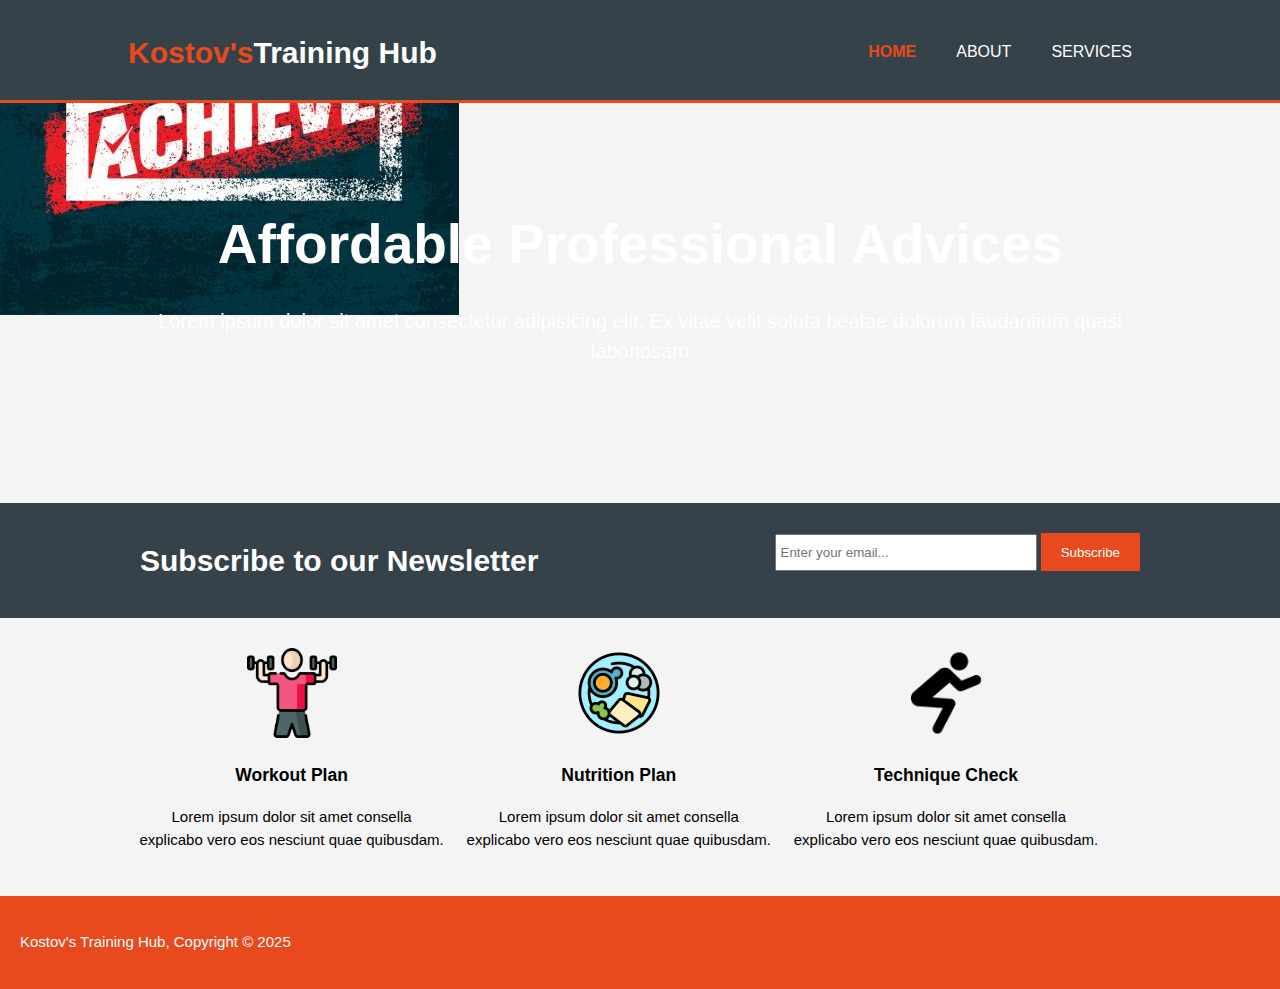
<file: index.html>
<!DOCTYPE html>
<html lang="en">
<head>
    <meta charset="UTF-8">
    <meta name="viewport" content="width=device-width, initial-scale=1.0"> 
    <meta name="description" content="Affordable and professional help"> 
    <meta name="keywords" content="fitness, affordable plan, professional advice"> 
    <meta name="author" content="Miroslav Kostov"> 
    <title>Kostov's Training Hub | Welcome</title>
    <link rel="stylesheet" href="./css/style.css">
</head>
<body>
    <header>
        <div class="container">
            <div id="branding">
                <h1><span class="highlight">Kostov's</span>Training Hub</h1>
            </div>
            <nav>
                <ul>
                    <li class="current"><a href="index.html">Home</a></li>
                    <li><a href="about.html">About</a></li>
                    <li><a href="services.html">Services</a></li>
                </ul>
            </nav>
        </div>
    </header>

    <section id="showcase">
        <div class="container">
            <h1>Affordable Professional Advices</h1>
            <p>Lorem ipsum dolor sit amet consectetur adipisicing elit. 
                Ex vitae velit soluta beatae dolorum laudantium quasi laboriosam
            </p>
        </div>
    </section>
    <section id="newsletter">
        <div class="container">
            <h1>Subscribe to our Newsletter</h1>
            <form>
                <input type="email" placeholder="Enter your email..." >
                <button type="submit" class="button_1">Subscribe</button>
            </form>
        </div>
    </section>
    <section id="boxes">
        <div class="container">
            <div class="box">
                <img src="img/workout.png" alt="workout">
                <h3>Workout Plan</h3>
                <p>Lorem ipsum dolor sit amet consella explicabo vero eos nesciunt quae quibusdam.</p>
            </div>
            <div class="box">
                <img src="img/plate.png" alt="nutrition">
                <h3>Nutrition Plan</h3>
                <p>Lorem ipsum dolor sit amet consella explicabo vero eos nesciunt quae quibusdam.</p>
            </div>
            <div class="box">
                <img src="img/technique.png" alt="technique">
                <h3>Technique Check</h3>
                <p>Lorem ipsum dolor sit amet consella explicabo vero eos nesciunt quae quibusdam.</p>
            </div>
        </div>
    </section>

    <footer>
        <p>Kostov's Training Hub, Copyright &copy; 2025</p>
    </footer>
</body>
</html>
</file>
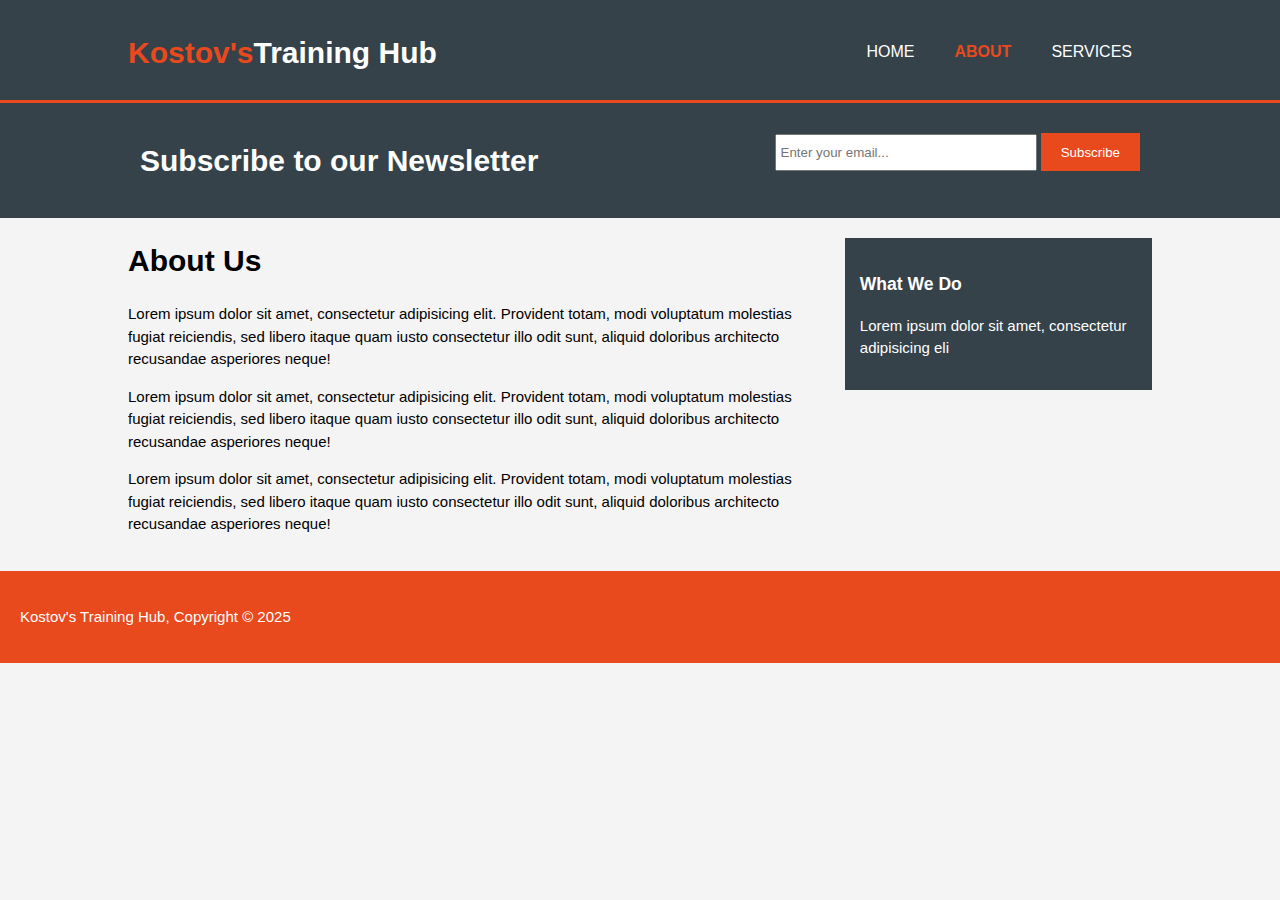
<file: about.html>
<!DOCTYPE html>
<html lang="en">
<head>
    <meta charset="UTF-8">
    <meta name="viewport" content="width=device-width, initial-scale=1.0"> 
    <meta name="description" content="Affordable and professional help"> 
    <meta name="keywords" content="fitness, affordable plan, professional advice"> 
    <meta name="author" content="Miroslav Kostov"> 
    <title>Kostov's Training Hub | About</title>
    <link rel="stylesheet" href="./css/style.css">
</head>
<body>
    <header>
        <div class="container">
            <div id="branding">
                <h1><span class="highlight">Kostov's</span>Training Hub</h1>
            </div>
            <nav>
                <ul>
                    <li><a href="index.html">Home</a></li>
                    <li class="current"><a href="about.html">About</a></li>
                    <li><a href="services.html">Services</a></li>
                </ul>
            </nav>
        </div>
    </header>

    
    <section id="newsletter">
        <div class="container">
            <h1>Subscribe to our Newsletter</h1>
            <form>
                <input type="email" placeholder="Enter your email..." >
                <button type="submit" class="button_1">Subscribe</button>
            </form>
        </div>
    </section>
    <section id="main">
        <div class="container">
         <article id="main-col">
            <h1 class="page-title">About Us</h1>
            <p>Lorem ipsum dolor sit amet, consectetur adipisicing elit. Provident totam, modi voluptatum molestias fugiat reiciendis, 
                sed libero itaque quam iusto consectetur illo odit sunt, aliquid doloribus architecto recusandae asperiores neque!
            </p>
            <p>
                Lorem ipsum dolor sit amet, consectetur adipisicing elit. Provident totam, modi voluptatum molestias fugiat reiciendis, 
                sed libero itaque quam iusto consectetur illo odit sunt, aliquid doloribus architecto recusandae asperiores neque!
            </p>
            <p>
                Lorem ipsum dolor sit amet, consectetur adipisicing elit. Provident totam, modi voluptatum molestias fugiat reiciendis, 
                sed libero itaque quam iusto consectetur illo odit sunt, aliquid doloribus architecto recusandae asperiores neque!
            </p>
         </article>

         <aside id="sidebar">
            <div class="dark">
            <h3>What We Do</h3>
            <p>Lorem ipsum dolor sit amet, consectetur adipisicing eli</p>
        </div>
         </aside>

        </div>
    </section>

    <footer>
        <p>Kostov's Training Hub, Copyright &copy; 2025</p>
    </footer>
</body>
</html>
</file>
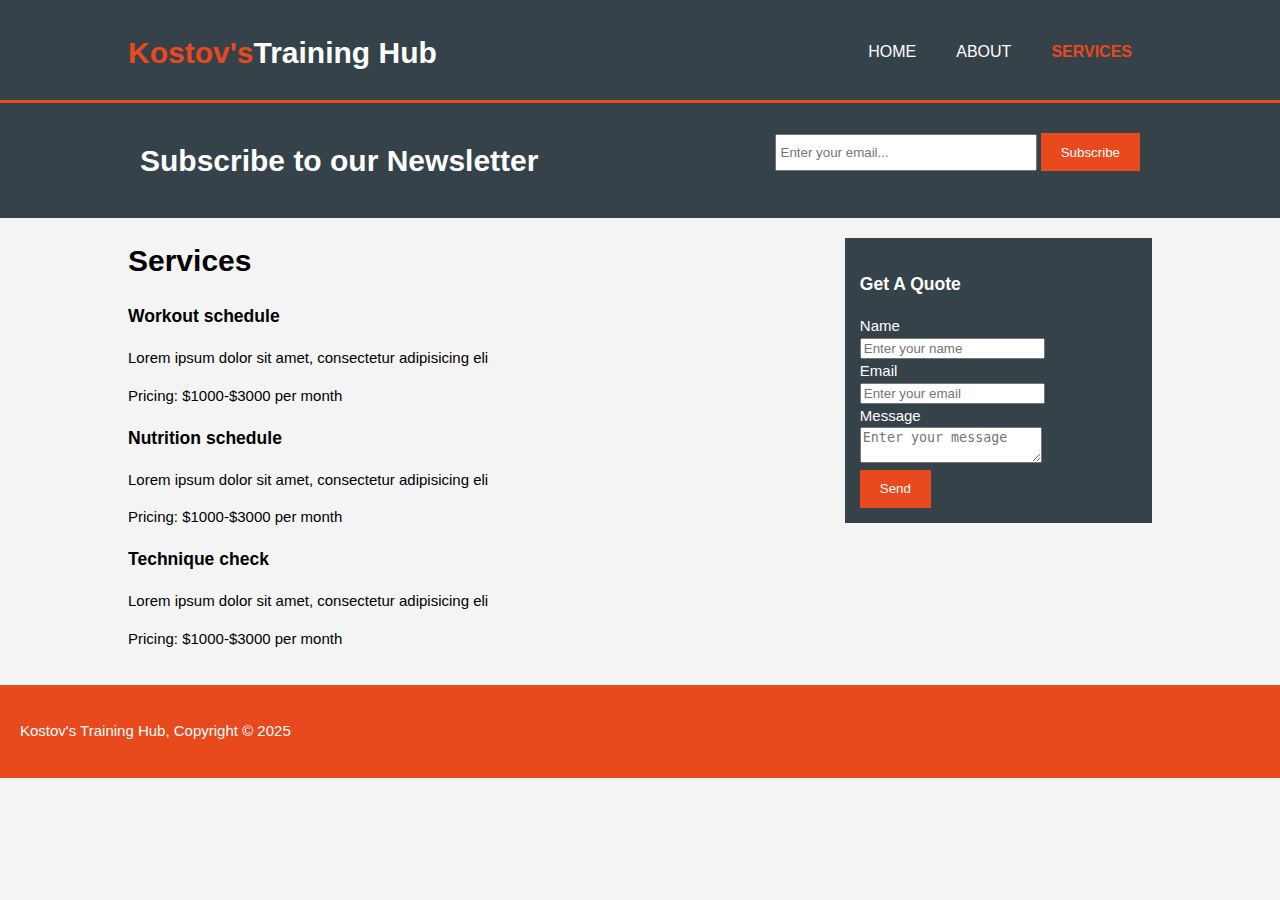
<file: services.html>
<!DOCTYPE html>
<html lang="en">
<head>
    <meta charset="UTF-8">
    <meta name="viewport" content="width=device-width, initial-scale=1.0"> 
    <meta name="description" content="Affordable and professional help"> 
    <meta name="keywords" content="fitness, affordable plan, professional advice"> 
    <meta name="author" content="Miroslav Kostov"> 
    <title>Kostov's Training Hub | Services</title>
    <link rel="stylesheet" href="./css/style.css">
</head>
<body>
    <header>
        <div class="container">
            <div id="branding">
                <h1><span class="highlight">Kostov's</span>Training Hub</h1>
            </div>
            <nav>
                <ul>
                    <li><a href="index.html">Home</a></li>
                    <li><a href="about.html">About</a></li>
                    <li class="current"><a href="services.html">Services</a></li>
                </ul>
            </nav>
        </div>
    </header>

    
    <section id="newsletter">
        <div class="container">
            <h1>Subscribe to our Newsletter</h1>
            <form>
                <input type="email" placeholder="Enter your email..." >
                <button type="submit" class="button_1">Subscribe</button>
            </form>
        </div>
    </section>
    <section id="main">
        <div class="container">
         <article id="main-col">
            <h1 class="page-title">Services</h1>
            <ul id="services">
                <li>
                    <h3>Workout schedule</h3>
                    <p>Lorem ipsum dolor sit amet, consectetur adipisicing eli</p>
                    <p>Pricing: $1000-$3000 per month</p>
                </li>
                <li>
                    <h3>Nutrition schedule</h3>
                    <p>Lorem ipsum dolor sit amet, consectetur adipisicing eli</p>
                    <p>Pricing: $1000-$3000 per month</p>
                </li>
                <li>
                    <h3>Technique check</h3>
                    <p>Lorem ipsum dolor sit amet, consectetur adipisicing eli</p>
                    <p>Pricing: $1000-$3000 per month</p>
                </li>
            </ul>
         </article>

         <aside id="sidebar">
            <div class="dark">
            <h3>Get A Quote</h3>
            <form class="quote">
                <div>
                    <label>Name</label><br>
                    <input type="text" placeholder="Enter your name">
                </div>
                <div>
                    <label>Email</label><br>
                    <input type="text" placeholder="Enter your email">
                </div>
                <div>
                    <label>Message</label><br>
                    <textarea placeholder="Enter your message"></textarea>
                </div>
                <button class="button_1" type="submit">Send</button>
            </form>
        </div>
         </aside>

        </div>
    </section>

    <footer>
        <p>Kostov's Training Hub, Copyright &copy; 2025</p>
    </footer>
</body>
</html>
</file>
<file: css/style.css>
body {
  font: 15px/1.5 Arial, Helvetica, sans-serif;
  padding: 0;
  margin: 0;
  background-color: #f4f4f4;
}

/* Global */
.container {
  width: 80%;
  margin: auto;
  overflow: hidden;
}

ul {
    margin: 0;
    padding: 0;
}

.button_1 {
    height: 38px;
    background: #e8491d;
    border: none;
    padding-left: 20px;
    padding-right: 20px;
    color: #ffffff;
}

.dark {
    padding: 15px;
    background: #35424a;
    color: #ffffff;
    margin-top: 10px;
    margin-bottom: 10px;
}
/* Header */
header {
    background:#35424a;
    color:#ffffff;
    padding-top: 30px;
    min-height: 70px;
    border-bottom: #e8491d 3px solid;
}

header a {
    color:#ffffff;
    text-decoration: none;
    text-transform: uppercase;
    font-size: 16px;
}



header li {
    float: left;
    display: inline;
    padding: 0 20px 0 20px;
}

header #branding {
    float: left;
}

header #branding h1 {
    margin: 0;
}

header nav {
    float: right;
    margin-top: 10px;
}

header .highlight, header .current a {
    color: #e8491d;
    font-weight: bold;
}

header a:hover {
    color: #cccccc;
    font-weight: bold;
}

/* Showcase */
#showcase {
    min-height: 400px;
    background:url(../img/banner.jpg) no-repeat 0 -400px;
    text-align: center;
    color:#ffffff;
}

#showcase h1 {
    margin-top: 100px;
    font-size: 55px;
    margin-bottom: 10px;
}

#showcase p {
    font-size: 20px;
}

/*Newsletter*/
#newsletter {
    padding: 15px;
    color: #ffffff;
    background: #35424a;
}

#newsletter h1 {
    float: left;
}

#newsletter form {
    float: right;
    margin-top: 15px;
}

#newsletter input[type="email"] {
    padding: 4px;
    height: 25px;
    width: 250px;
}

/*Boxes*/

#boxes {
    margin-top: 20px;

}

#boxes .box {
    float: left;
    text-align: center;
    width: 30%;
    padding: 10px;

}

#boxes .box img {
    width: 90px;
    height: auto;
}

/*Sidebar*/

aside#sidebar {
    float: right;
    width: 30%;
    margin-top: 10px;
}

/*Main-col */

article#main-col {
    float: left;
    width: 65%;
}

footer {
    padding: 20px;
    margin-top: 20px;
    color: #ffffff;
    background-color: #e8491d;
}
</file>
